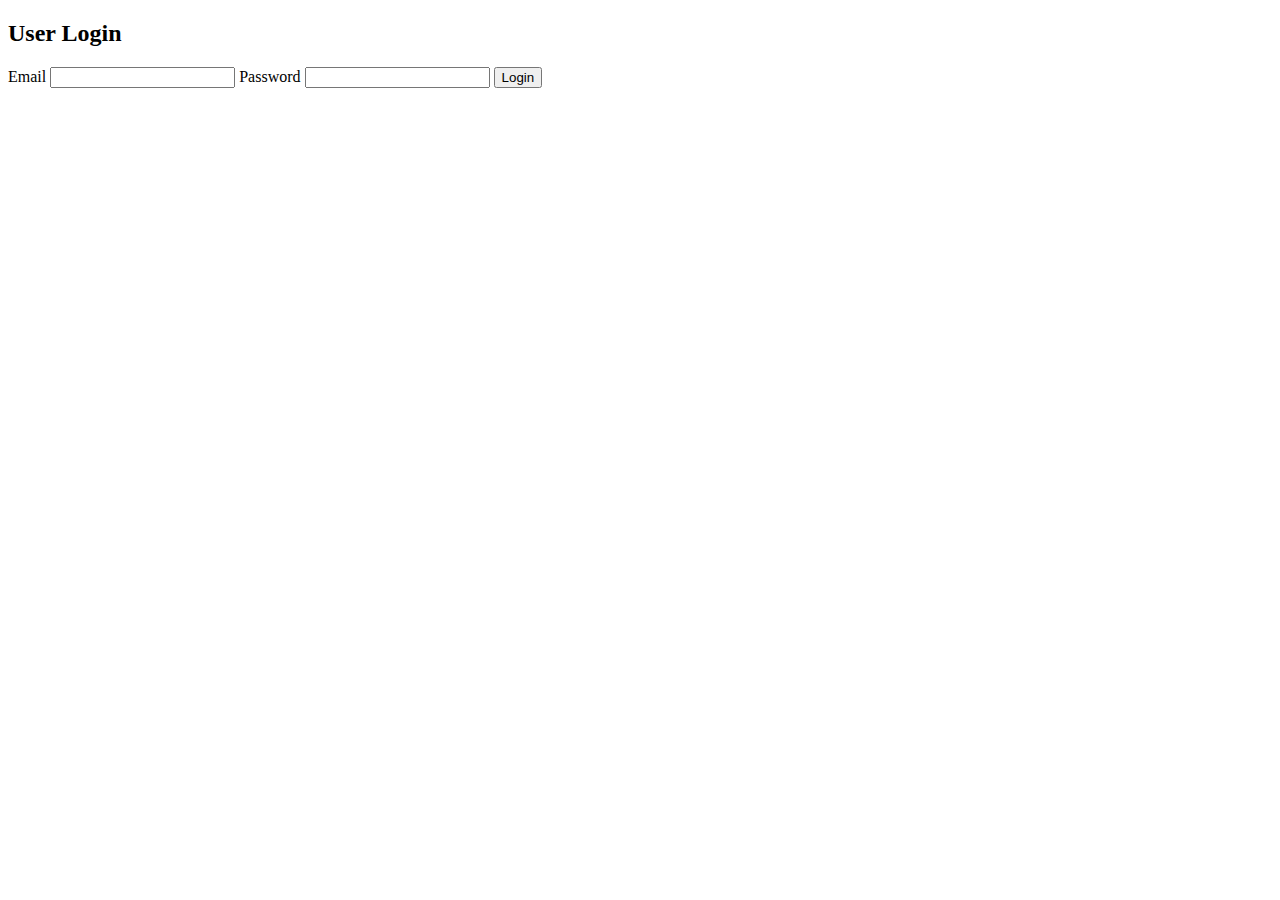
<file: ProjectTuneHub/target/classes/templates/login.html>
<!DOCTYPE html>
<html>
<head>
    <title>Login</title>
    <link rel="stylesheet" type="text/css" th:href="@{/login.css}">
</head>
<body>
    <div class="login-container">
        <h2>User Login</h2>
        <form action="validate" method="post">
            <label for="email">Email</label>
            <input type="email" id="email" name="email" required>
            <label for="password">Password</label>
            <input type="password" id="password" name="password" required>
            <input type="submit" value="Login">
        </form>
    </div>
</body>
</html>
</file>
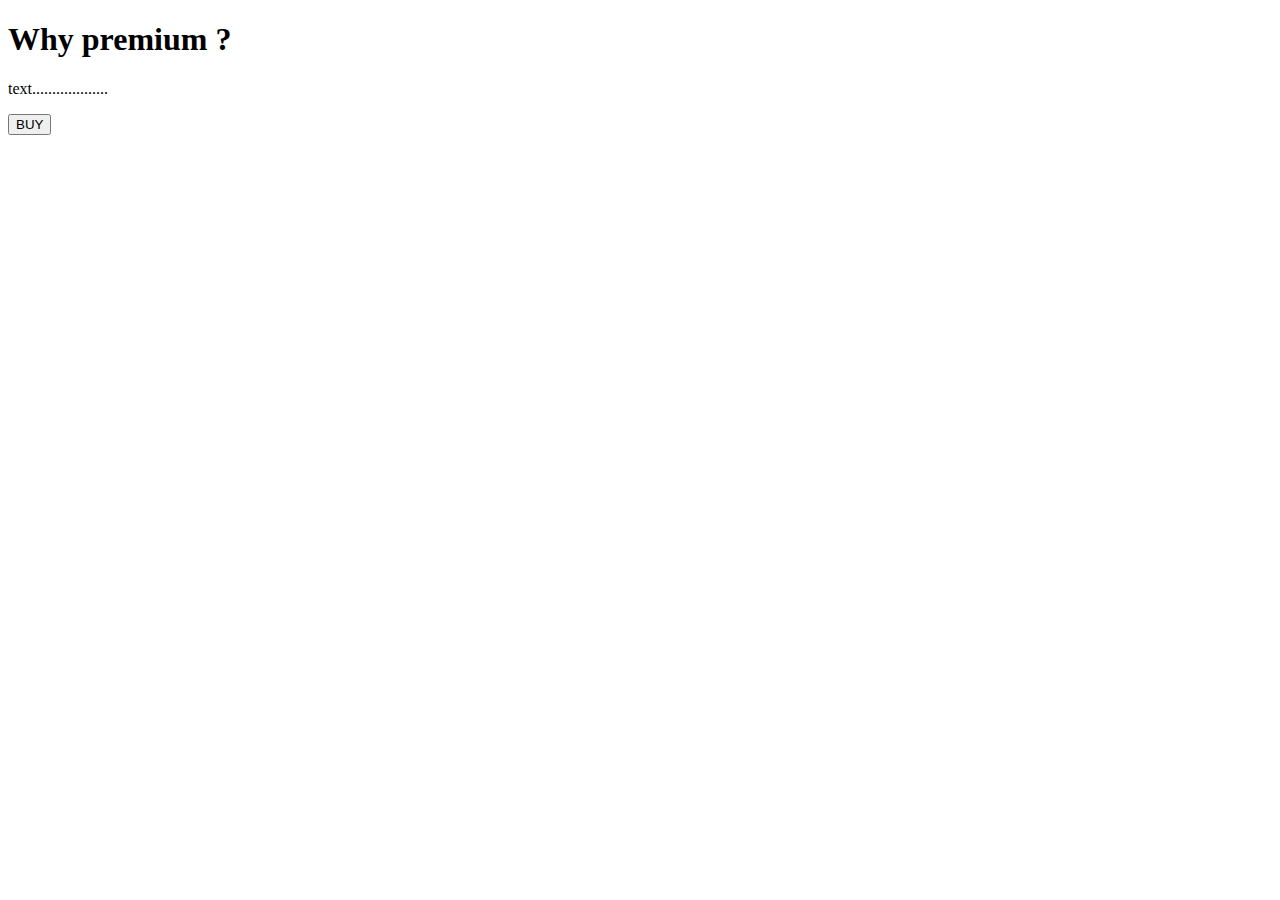
<file: ProjectTuneHub/target/classes/templates/payment.html>
<!DOCTYPE html>
<html xmlns:th="https://www.thymeleaf.org">
<head>
<meta charset="ISO-8859-1">
	
	<title>View Course</title>
	<script src="https://checkout.razorpay.com/v1/checkout.js"></script>
	<script src="https://code.jquery.com/jquery-3.5.1.min.js"></script>

</head>
<body>
<div>

		<h1>Why premium ? </h1>
		<p>text...................</p>
		
    	<form id="payment-form">
	        <button type="submit" class="buy-button" >BUY</button>
	    </form>
   
</div>

<script>
$(document).ready(function() {
    $(".buy-button").click(function(e) {
        e.preventDefault();
        var form = $(this).closest('form');
        
        
        createOrder();
    });
});

function createOrder() {
	
    $.post("/createOrder")
        .done(function(order) {
            order = JSON.parse(order);
            var options = {
                "key": "rzp_test_dss5RGv70Wrezl",
                "amount": order.amount_due.toString(),
                "currency": "INR",
                "name": "Tune Hub",
                "description": "Test Transaction",
                "order_id": order.id,
                "handler": function (response) {
                    verifyPayment(response.razorpay_order_id, response.razorpay_payment_id, response.razorpay_signature);
                },
                "prefill": {
                    "name": "Your Name",
                    "email": "test@example.com",
                    "contact": "9999999999"
                },
                "notes": {
                    "address": "Your Address"
                },
                "theme": {
                    "color": "#F37254"
                }
            };
            var rzp1 = new Razorpay(options);
            rzp1.open();
        })
        .fail(function(error) {
            console.error("Error:", error);
        });
}

function verifyPayment(orderId, paymentId, signature) {
     $.post("/verify", { orderId: orderId, paymentId: paymentId, signature: signature })
         .done(function(isValid) {
             if (isValid) {
            	 alert("Payment successful");
             	window.location.href = 'payment-success';
             } else {
                alert("Payment failed");
             	window.location.href = 'payment-success';
             }
         })
         .fail(function(error) {
             console.error("Error:", error);
         });
}
</script>
</body>
</html>
</file>
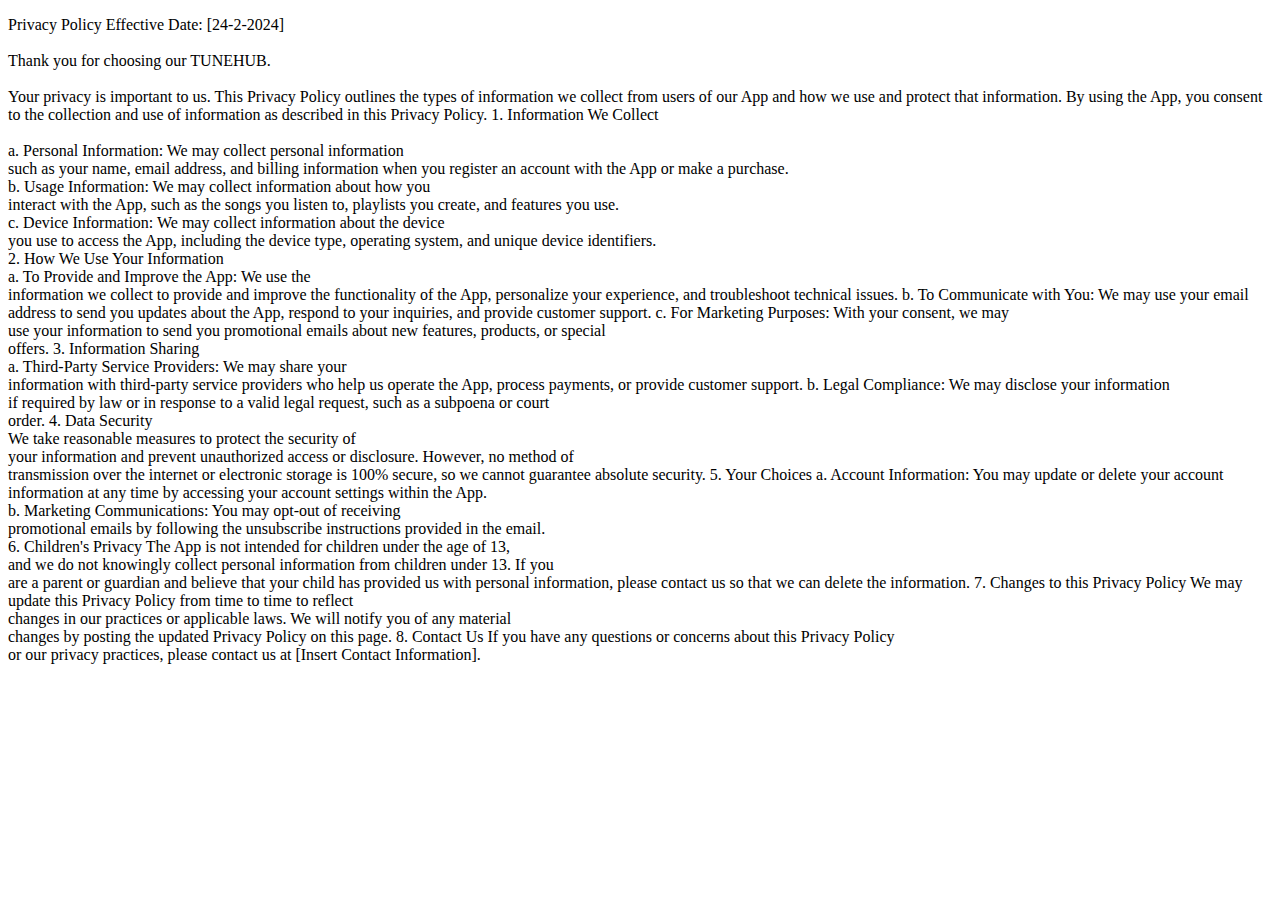
<file: ProjectTuneHub/target/classes/templates/privacypolicy.html>
<!DOCTYPE html>
<html>
	<head>
		<title>
			privacy and polycy
		</title>
	</head>
	<body>
		<p>
			Privacy Policy

Effective Date: [24-2-2024]<br><br>

Thank you for choosing our TUNEHUB. <br><br>Your privacy is important to us. This Privacy Policy outlines the types of information we collect from users of our App and how we use and protect that information. By using the App, you consent to the collection and use of information as described in this Privacy Policy.

1. Information We Collect<br><br>

a. Personal Information: We may collect personal information <br>such as your name, email address, and billing information when you register an account with the App or make a purchase.<br>

b. Usage Information: We may collect information about how you <br>interact with the App, such as the songs you listen to, playlists you create, and features you use.<br>

c. Device Information: We may collect information about the device <br>you use to access the App, including the device type, operating system, and unique device identifiers.<br>

2. How We Use Your Information<br>

a. To Provide and Improve the App: We use the <br>information we collect to provide and improve the functionality of the App, personalize your experience, and troubleshoot technical issues.

b. To Communicate with You: We may use your email <br>address to send you updates about the App, respond to your inquiries, and provide customer support.

c. For Marketing Purposes: With your consent, we may<br> use your information to send you promotional emails about new features, products, or special<br> offers.

3. Information Sharing<br>

a. Third-Party Service Providers: We may share your <br>information with third-party service providers who help us operate the App, process payments, or provide customer support.

b. Legal Compliance: We may disclose your information <br>if required by law or in response to a valid legal request, such as a subpoena or court<br> order.

4. Data Security<br>

We take reasonable measures to protect the security of<br> your information and prevent unauthorized access or disclosure. However, no method of<br> transmission over the internet or electronic storage is 100% secure, so we cannot guarantee absolute security.

5. Your Choices

a. Account Information: You may update or delete your account <br>information at any time by accessing your account settings within the App.<br>

b. Marketing Communications: You may opt-out of receiving <br>promotional emails by following the unsubscribe instructions provided in the email.<br>

6. Children's Privacy

The App is not intended for children under the age of 13,<br> and we do not knowingly collect personal information from children under 13. If you <br>are a parent or guardian and believe that your child has provided us with personal information, please contact us so that we can delete the information.

7. Changes to this Privacy Policy

We may update this Privacy Policy from time to time to reflect <br>changes in our practices or applicable laws. We will notify you of any material<br> changes by posting the updated Privacy Policy on this page.

8. Contact Us

If you have any questions or concerns about this Privacy Policy<br> or our privacy practices, please contact us at [Insert Contact Information].<br>
		</p>
	</body>
</html>
</file>
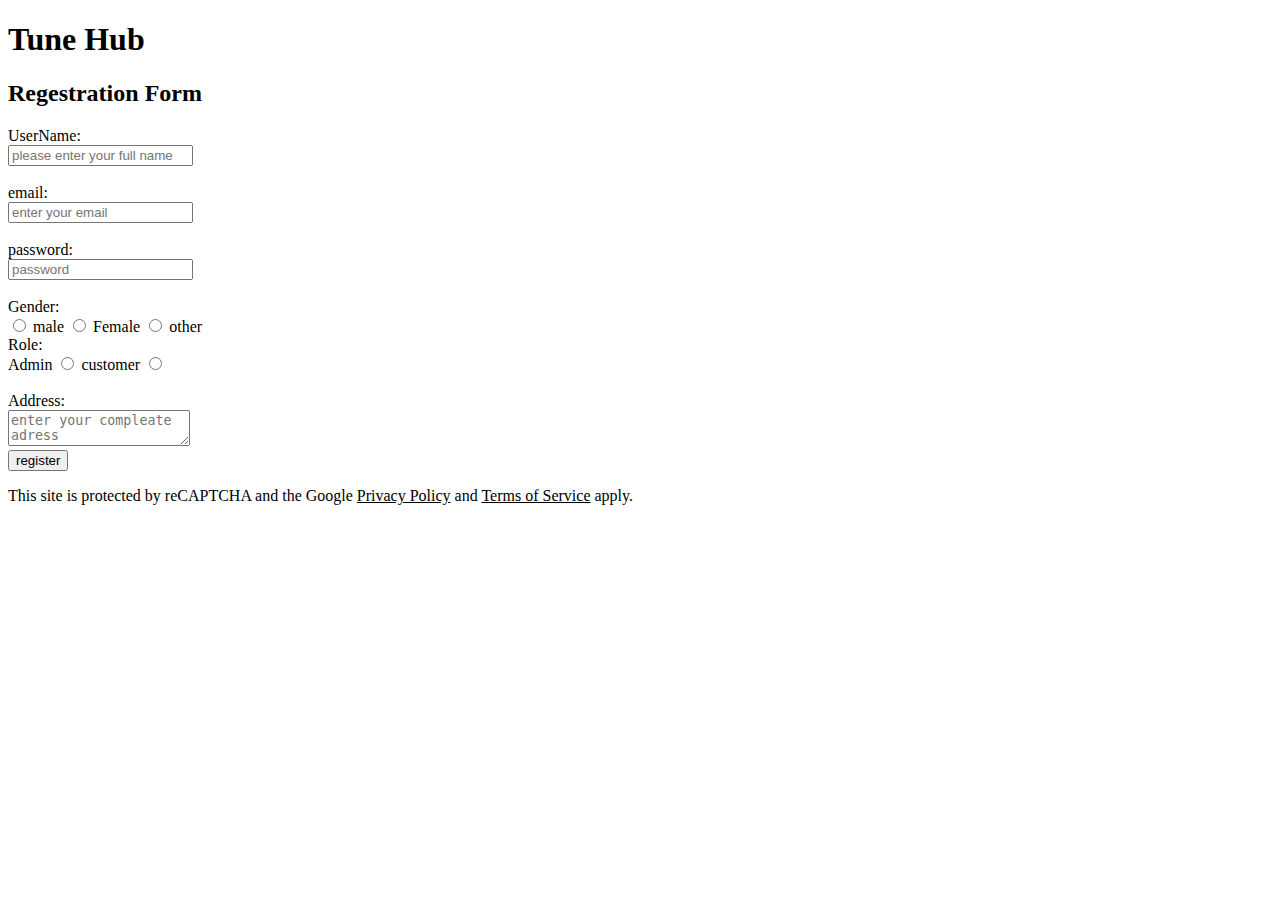
<file: ProjectTuneHub/target/classes/templates/register.html>
<!DOCTYPE html>
<html xmlns:th="https://thymleaf.org">
<head>
  <meta charset="UTF-8">
  <meta name="viewport" content="width=device-width, initial-scale=1.0">
  <title>Regestration form</title>
  <link rel="stylesheet" type="text/css" th:href="@{/register.css}">
</head>
<body>
	 <header>
		<h1>Tune Hub</h1>
	</header>
  <form  action="register" method="post">
	<h2>Regestration Form</h2>
	  
	  <label for="UserName">UserName:</label><br>
	  <input type="text" id="username" name="username" placeholder="please enter your full name">
	  <br><br>
	  
	  <label for="email">email:</label><br>
	  <input type="text" id="email" name="email" placeholder="enter your email">
	  <br><br>
	  
	  <label for="password">password:</label><br>
	  <input type="password"  name="password" placeholder="password">
	  <br><br>
	  
	  <label>Gender:</label><br>
	  <input type="radio" name="gender" value="male">
	  <label>male</label>
	  <input type="radio" name="gender" value="Female">
	  <label>Female</label>
	  <input type="radio" name="gender" value="other">
	  <label>other</label><br>
	  
	  <label>Role:</label><br>
	  <label>Admin</label>
	  <input type="radio" name="role" value="admin">
	  <label>customer</label>
	  <input type="radio" name="role" value="customer"><br><br>
	  
	  <label>Address:</label><br>
	  <textarea name="address" placeholder="enter your compleate adress"></textarea>
	  <br>
	  <input type="submit" value="register">
  </form>
		<footer id="foot">
			<p>This site is protected by reCAPTCHA and the 
				Google <u>Privacy Policy</u> 
			and <u>Terms of Service</u> apply.</p>
		</footer>
</body>
</html>
</file>
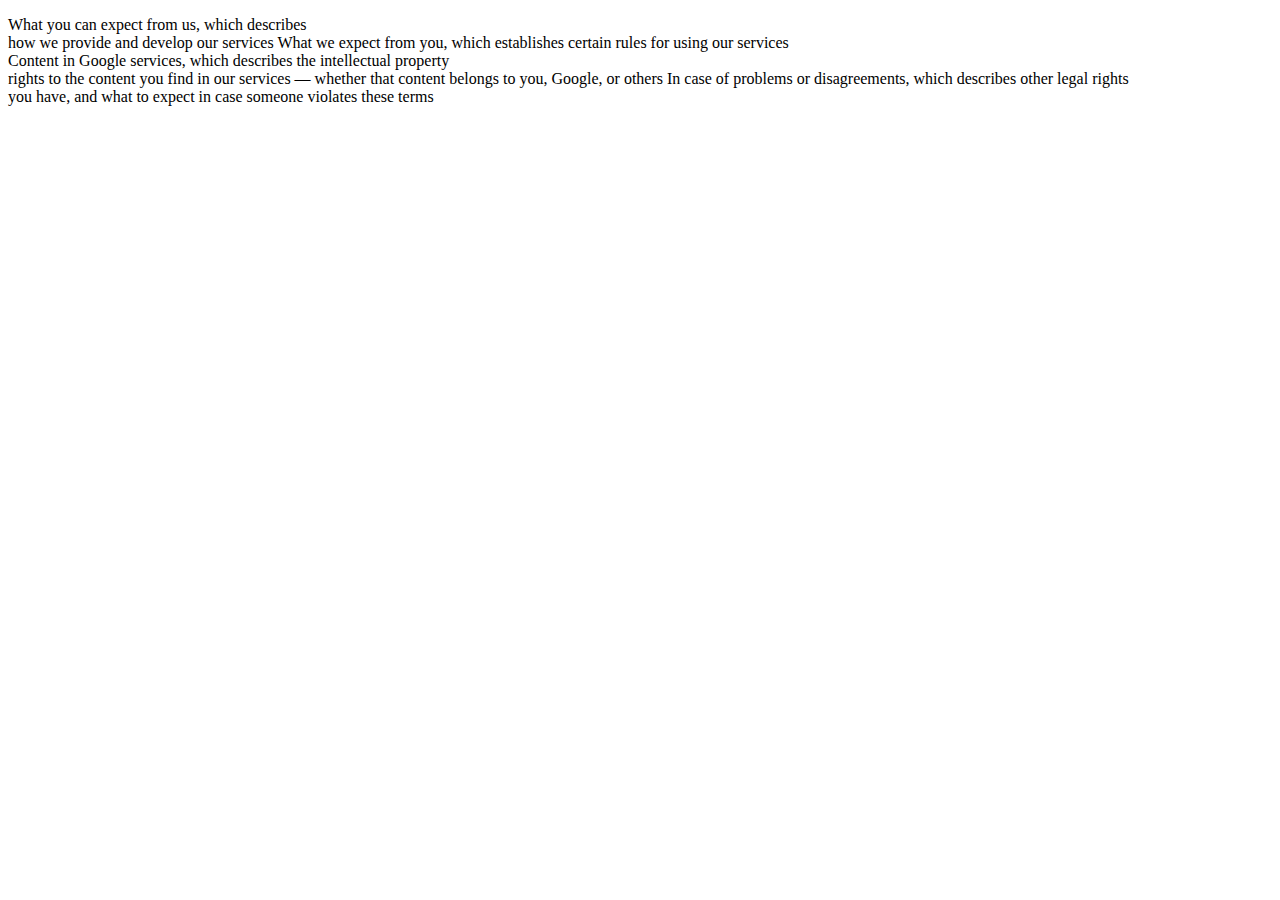
<file: ProjectTuneHub/target/classes/templates/terms.html>
<!DOCTYPE html>
<html>
	<head>
		<title>Admin</title>
		<link rel="stylesheet" type="text/css" th:href="@{/admin.css}">
	</head>
	<body>		
		
		<P>
			What you can expect from us, which describes <br>how we provide and develop our services
What we expect from you, which establishes certain rules for using our services<br>
Content in Google services, which describes the intellectual property <br>rights to the content you find in our services — whether that content belongs to you, Google, or others
In case of problems or disagreements, which describes other legal rights<br> you have, and what to expect in case someone violates these terms
		</P>
		
	</body>
	
</html>
</file>
